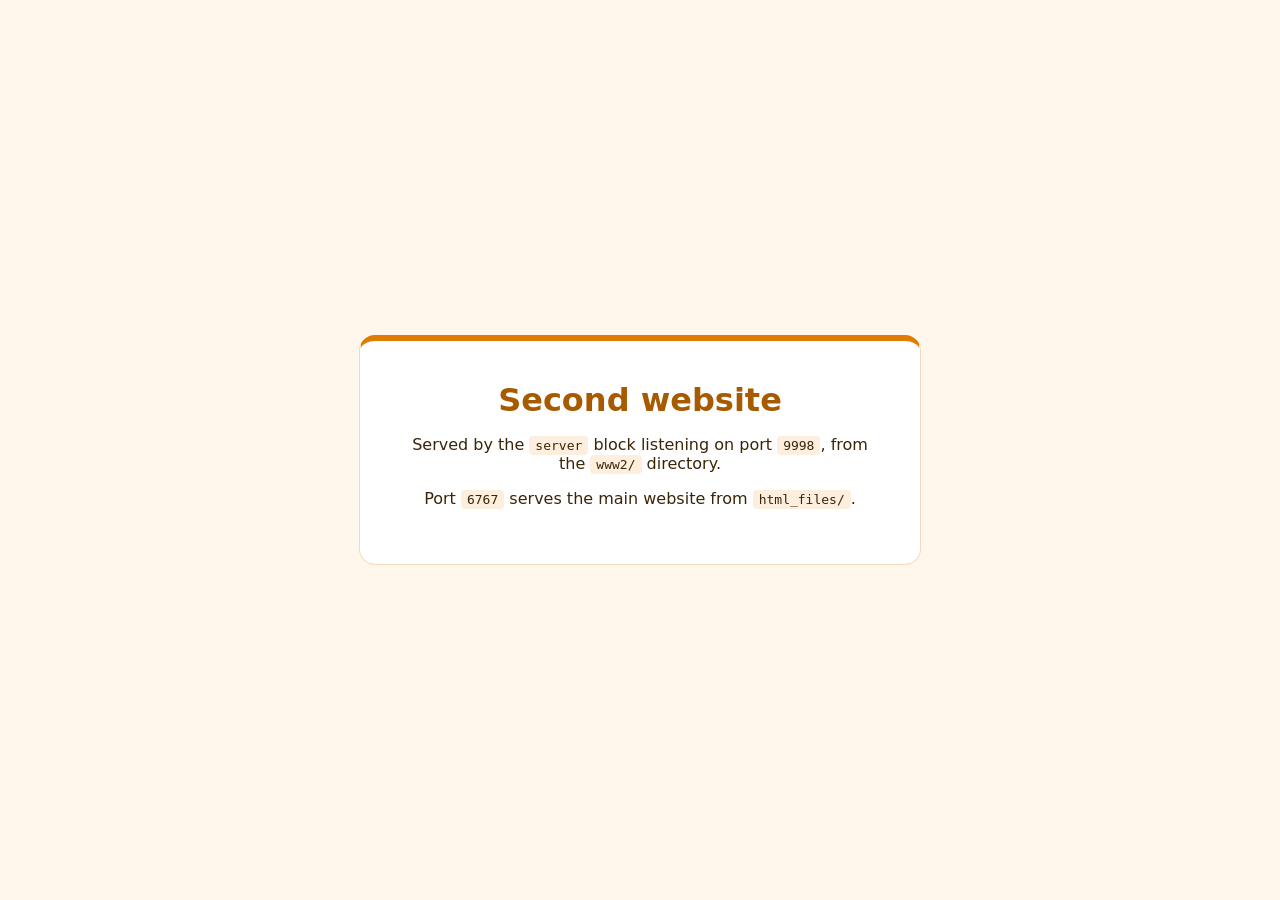
<file: www2/index.html>
<!DOCTYPE html>
<html lang="en">
<head>
    <meta charset="UTF-8">
    <meta name="viewport" content="width=device-width, initial-scale=1.0">
    <title>Second website · webserv</title>
    <style>
        body { margin: 0; min-height: 100vh; display: flex; align-items: center; justify-content: center;
               font-family: system-ui, -apple-system, "Segoe UI", Roboto, Arial, sans-serif;
               background: #fff7ec; color: #3a2508; text-align: center; padding: 20px; box-sizing: border-box; }
        .box { background: #fff; border: 1px solid #f1dcc0; border-top: 6px solid #e07b00;
               border-radius: 16px; padding: 40px; max-width: 480px; width: 100%; }
        h1 { margin: 0 0 12px; color: #a85a00; }
        code { background: #fdeedd; padding: 2px 6px; border-radius: 4px; }
    </style>
</head>
<body>
    <div class="box">
        <h1>Second website</h1>
        <p>Served by the <code>server</code> block listening on port <code>9998</code>,
           from the <code>www2/</code> directory.</p>
        <p>Port <code>6767</code> serves the main website from <code>html_files/</code>.</p>
    </div>
</body>
</html>
</file>
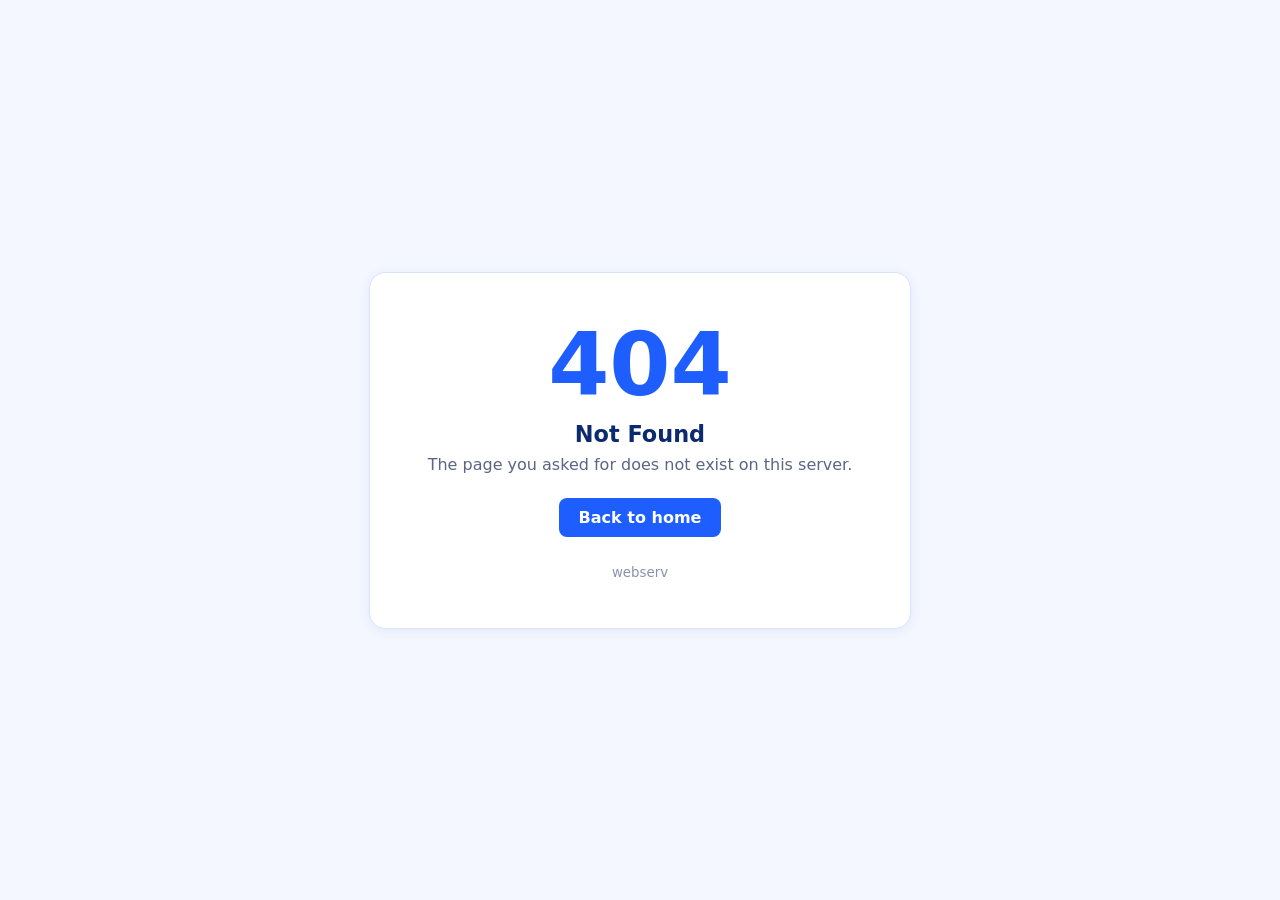
<file: html_files/error_page.html>
<!DOCTYPE html>
<html lang="en">
<head>
    <meta charset="UTF-8">
    <meta name="viewport" content="width=device-width, initial-scale=1.0">
    <title>404 Not Found · webserv</title>
    <link rel="icon" href="/favicon.ico">
    <!-- Styles are inline so this page still looks right if style.css cannot be served. -->
    <style>
        body {
            margin: 0;
            min-height: 100vh;
            display: flex;
            align-items: center;
            justify-content: center;
            font-family: system-ui, -apple-system, "Segoe UI", Roboto, Arial, sans-serif;
            background: #f4f7ff;
            color: #1a2240;
            text-align: center;
            padding: 20px;
            box-sizing: border-box;
        }
        .box {
            background: #ffffff;
            border: 1px solid #d9e2f7;
            border-radius: 16px;
            padding: 48px 40px;
            max-width: 460px;
            width: 100%;
            box-shadow: 0 2px 12px rgba(24, 70, 196, 0.08);
        }
        .code {
            font-size: 5.5rem;
            font-weight: 800;
            margin: 0;
            line-height: 1;
            color: #1e5eff;
        }
        h1 { margin: 12px 0 8px; font-size: 1.4rem; color: #0b2a6f; }
        p { color: #5b6585; margin: 0 0 24px; }
        a {
            display: inline-block;
            background: #1e5eff;
            color: #ffffff;
            padding: 10px 20px;
            border-radius: 8px;
            text-decoration: none;
            font-weight: 600;
        }
        a:hover { background: #1846c4; }
        small { display: block; margin-top: 28px; color: #8a93ad; }
    </style>
</head>
<body>
    <div class="box">
        <p class="code">404</p>
        <h1>Not Found</h1>
        <p>The page you asked for does not exist on this server.</p>
        <a href="/">Back to home</a>
        <small>webserv</small>
    </div>
</body>
</html>
</file>
